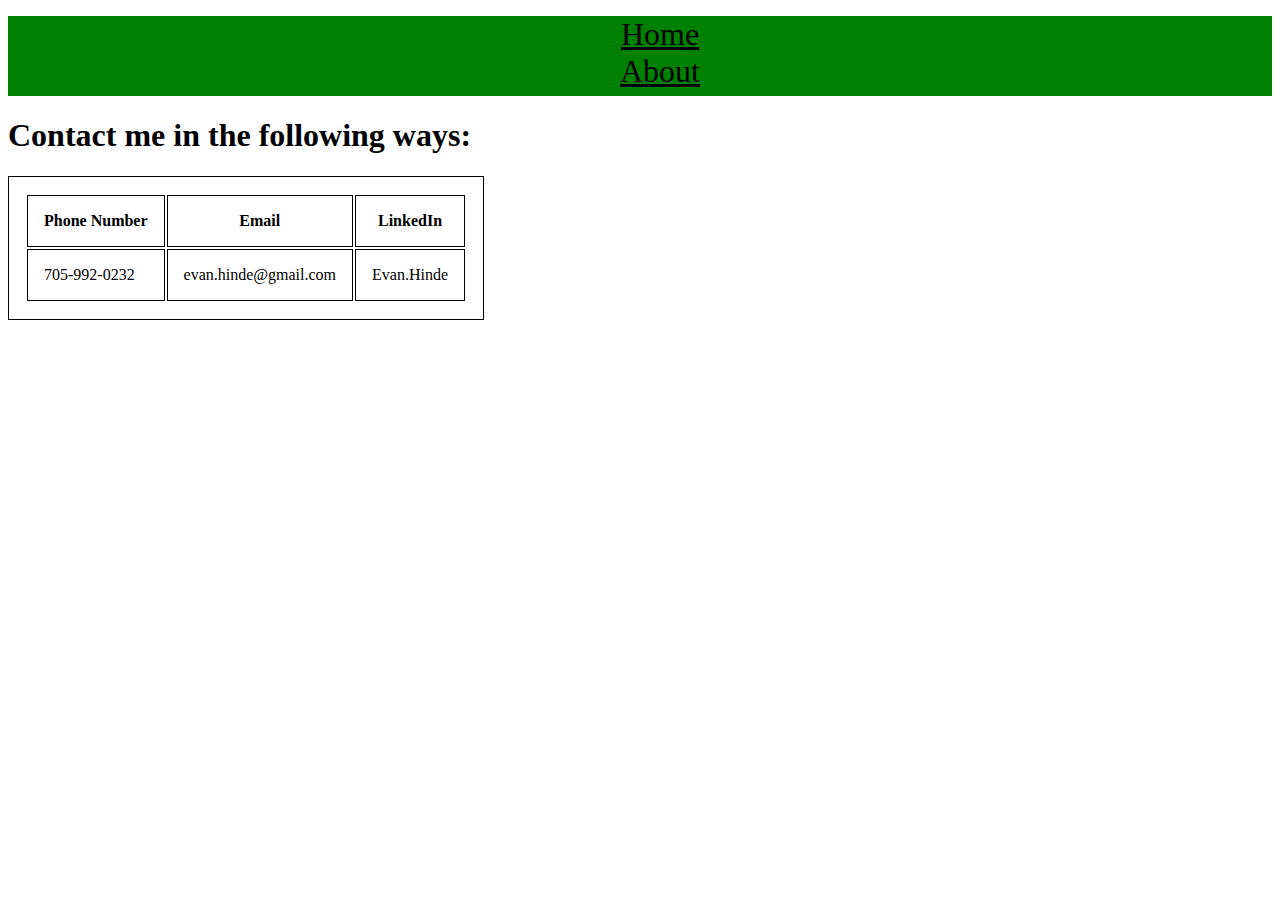
<file: contact.html>
<!DOCTYPE html>
<html lang="en">
<head>
    <meta charset="UTF-8">
    <meta http-equiv="X-UA-Compatible" content="IE=edge">
    <meta name="viewport" content="width=device-width, initial-scale=1.0">
    <link rel="stylesheet" href="./styles/contactpagestyles.css">
    <title>Document</title>
</head>
<body>
    
    <style>
        table, tr, td, th {
            border: 1px solid black;
            padding: 1em;
        }
    </style>
</head>
<body>
    <head>
        <nav>
            <ul>
                <li><a href="index.html">Home</a></li>
                <li><a href="about.html">About</a></li>
            </ul>
        </nav>

        <h1>Contact me in the following ways:</h1>

        <table>
            <thead>
                <tr>
                    <th>Phone Number</th>
                    <th>Email</th>
                    <th>LinkedIn</th>
                </tr>
            </thead>

            <tbody>
            <tr>
                <td>705-992-0232</td>
                <td>evan.hinde@gmail.com</td>
                <td>Evan.Hinde</td>
            </tr>


            </tbody>
        </table>
    </head>
</body>
</html>
</file>
<file: styles/contactpagestyles.css>
body > nav > ul {
    background-color: green;
    height: 5em;
}

body > nav > ul > li {
    justify-content: center;
    color: green;
}

body > nav > ul > li > a {
    color:  black;
    display: flex;
    justify-content: center;
    font-size: 2em;
}

body > nav > ul > li > a:hover {
    color: blue;
}
</file>
